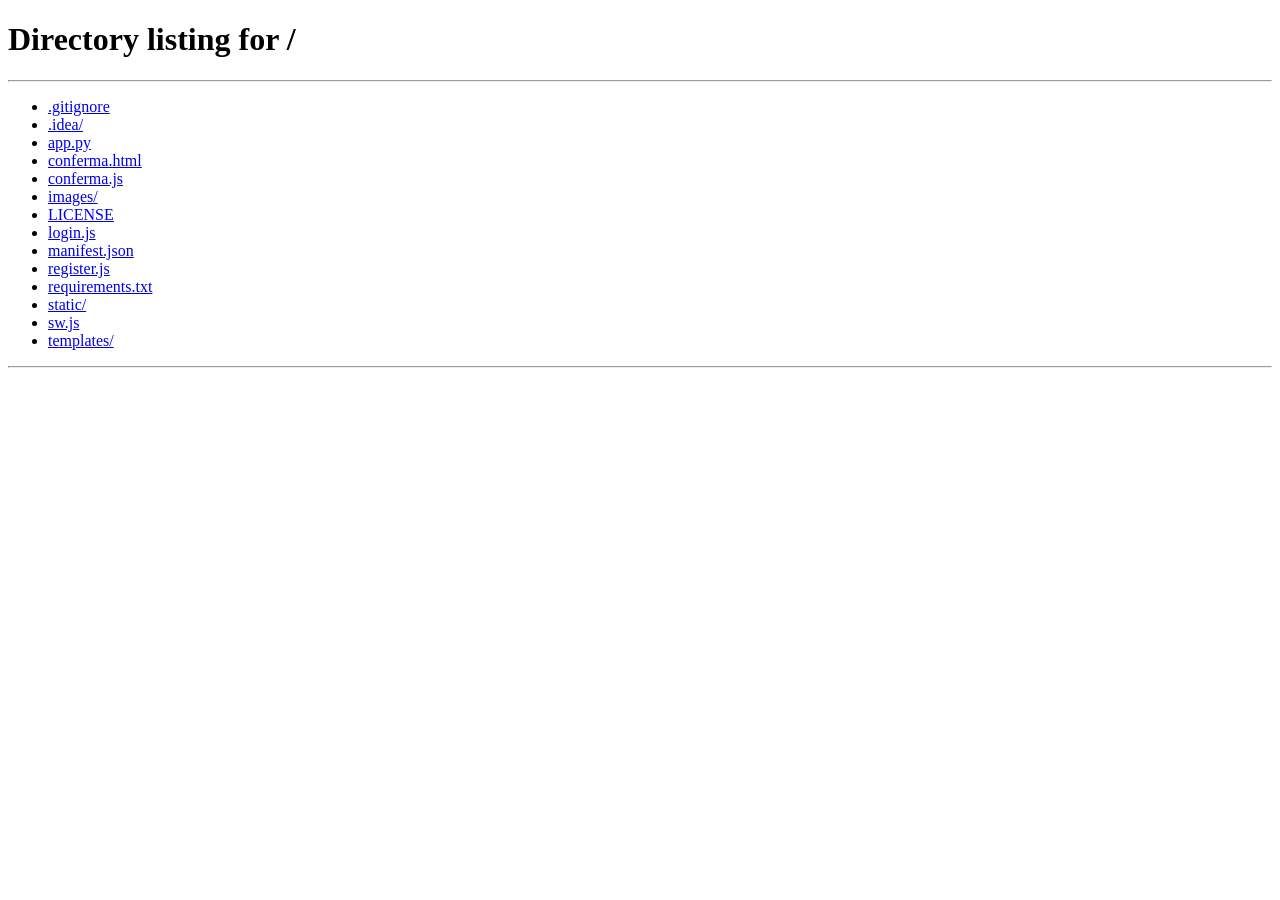
<file: templates/conferma.html>
<!DOCTYPE html>
<html lang="it">
<head>
    <meta charset="UTF-8">
    <meta name="viewport" content="width=device-width, initial-scale=1.0">
    <title>Conferma-Aegis</title>
    <link rel="stylesheet" href="/static/style.css">
</head>
<body>
    <header>
        <img src="/static/images/logo.png" alt="Logo Aegis" class="logo">
        <h1>Accesso confermato</h1>
    </header>
    <main>
        <section class="card-accesso">
            <h2>Benvenuto, <span id="nome-utente"></span>!</h2>
            <p>Il tuo accesso ad Aegis è stato salvato correttamente.</p>
            <div class="pulsanti-accesso">
                <a href="/" class="btn-primario">Vai alla home</a>
            </div>
        </section>
    </main>

    <footer>
        <p>© 2026 Aegis - Progetto di Tecnologie Web</p>
    </footer>
    <script src="/static/conferma.js"></script>   <!-- legge utenteLoggato e scrive nome -->
</body>
</html>
</file>
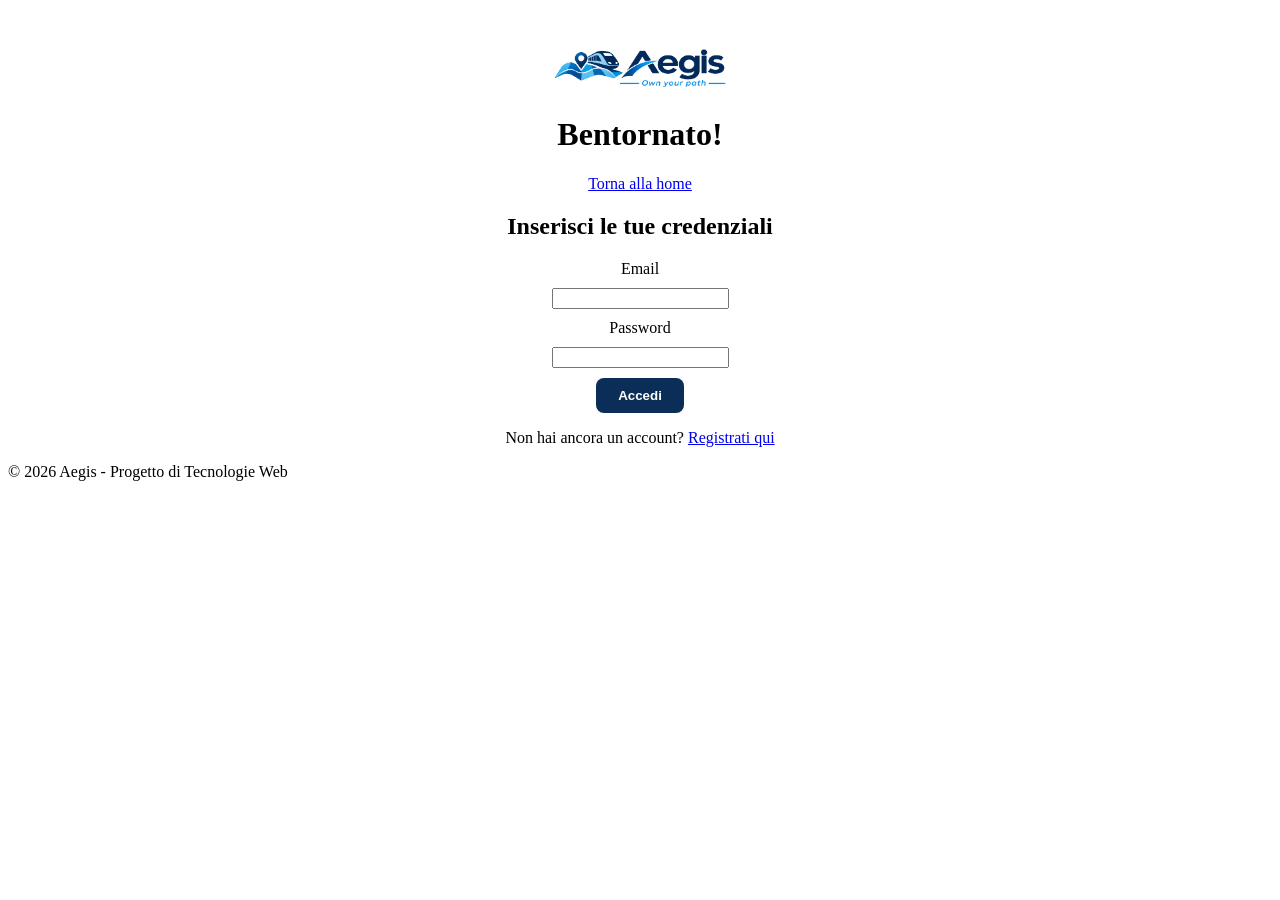
<file: templates/login.html>
<!DOCTYPE html>
<html lang="it">
<head>
    <meta charset="UTF-8">
    <meta name="viewport" content="width=device-width, initial-scale=1.0">
    <title>Accedi-Aegis</title>
    <link rel="stylesheet" href="/static/style.css">
</head>
<body>
    <header>
        <img src="/static/images/logo.png" alt="Logo Aegis" class="logo">
        <h1>Bentornato!</h1>
        <a href="/">Torna alla home</a>
    </header>
    <main>
        <section>
            <h2>Inserisci le tue credenziali</h2>
            <form id="form-login" method="POST">
                <label for="email">Email</label>
                <input type="email" id="email" name="email" required>

                <label for="password">Password</label>
                <input type="password" id="password" name="password" required>

                <p id="messaggio-errore" role="alert" hidden></p>

                <button type="submit" class="btn-primario">Accedi</button>
            </form>

            <p>Non hai ancora un account? <a href="/register">Registrati qui</a></p>
        </section>
    </main>

    <footer>
        <p>© 2026 Aegis - Progetto di Tecnologie Web</p>
    </footer>
    <script src="/static/login.js"></script>   <!-- collega lo script di controllo login -->
</body>
</html>
</file>
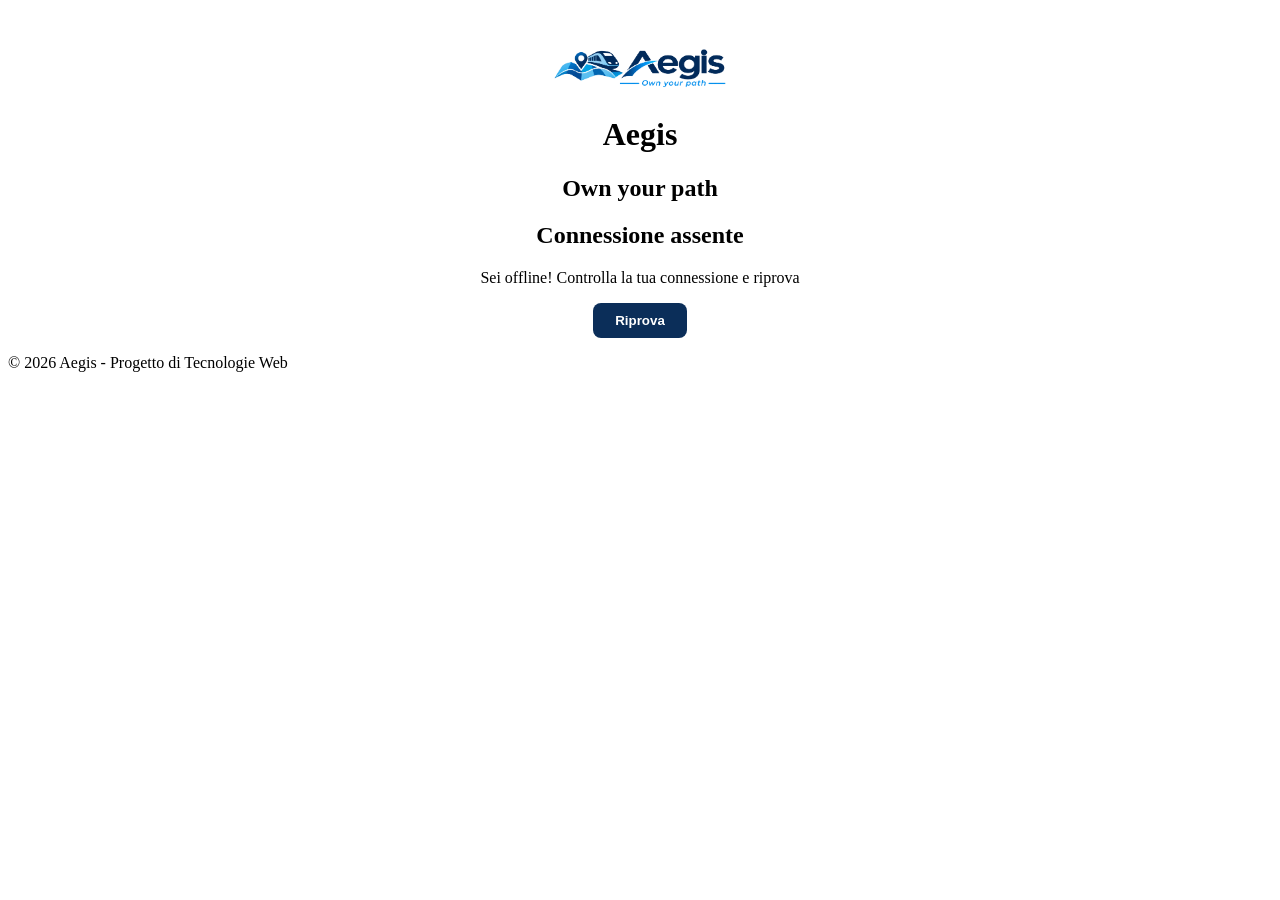
<file: templates/offline.html>
<!doctype html>
<html lang="it">
<head>
    <meta charset="UTF-8">
    <meta name="viewport"
          content="width=device-width, initial-scale=1.0, minimum-scale=1.0">
    <meta http-equiv="X-UA-Compatible" content="ie=edge">
    <title>Aegis</title>
    <link rel="stylesheet" href="/static/style.css">
</head>
<body>
    <header>
        <img src="/static/images/logo.png" alt="Logo Aegis" class="logo">
        <h1>Aegis</h1>
        <h2>Own your path</h2>
    </header>
<main>
   <h2>Connessione assente</h2>
    <p>Sei offline! Controlla la tua connessione e riprova
    </p>
    <button type="button" class="btn-primario" onclick="location.reload()">Riprova</button>
</main>
<footer><p>© 2026 Aegis - Progetto di Tecnologie Web</p></footer>
</body>
</html>
</file>
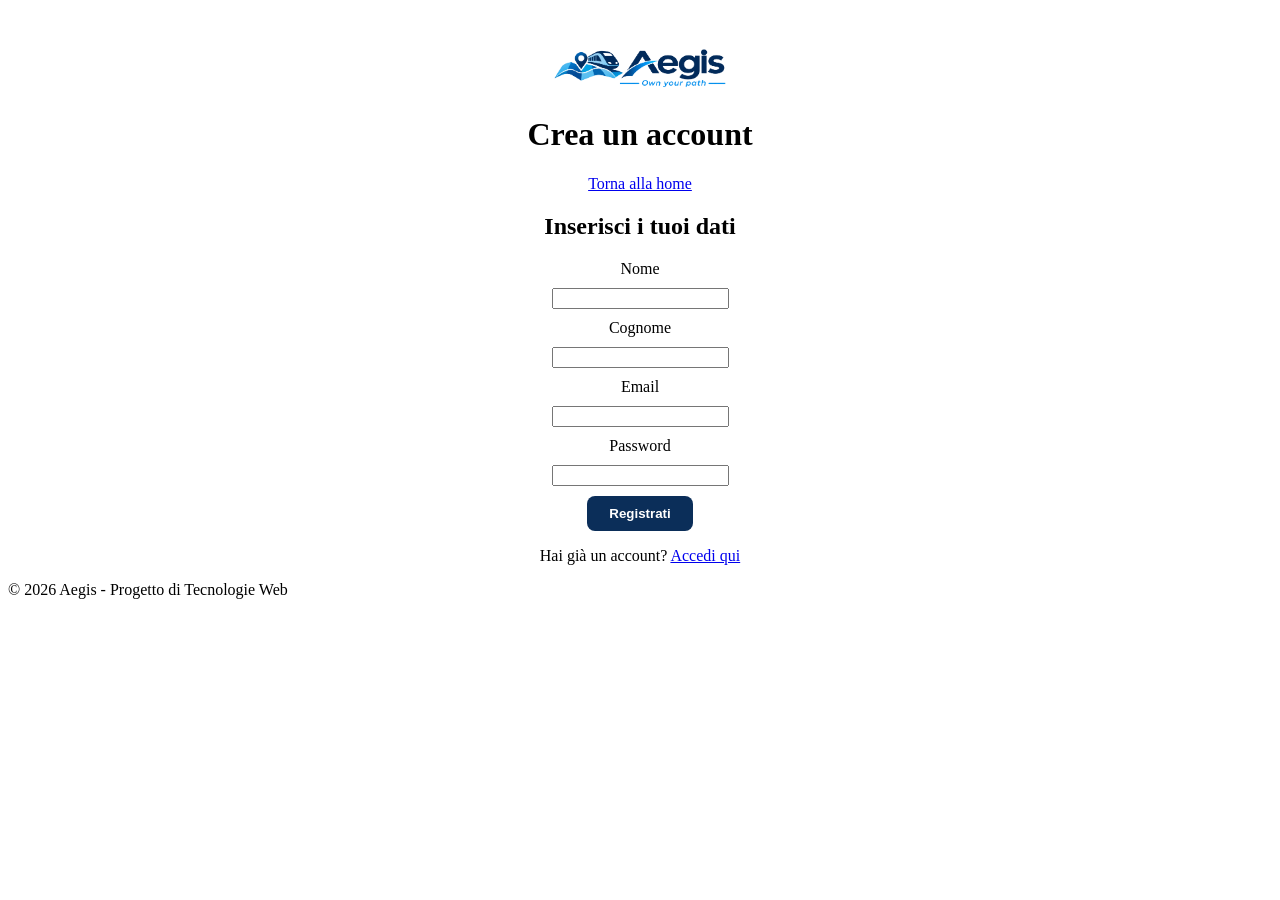
<file: templates/register.html>
<!DOCTYPE html>
<html lang="it">
<head>
    <meta charset="UTF-8">
    <meta name="viewport" content="width=device-width, initial-scale=1.0">
    <title>Registrati-Aegis</title>
    <link rel="stylesheet" href="/static/style.css">
</head>
<body>
    <header>
        <img src="/static/images/logo.png" alt="Logo Aegis" class="logo">
        <h1>Crea un account</h1>
        <a href="/">Torna alla home</a>
    </header>
    <main>
        <section>
            <h2>Inserisci i tuoi dati</h2>
            <form id="form-register" method="POST">
                <label for="nome">Nome</label>
                <input type="text" id="nome" name="nome" required>

                <label for="cognome">Cognome</label>
                <input type="text" id="cognome" name="cognome" required>

                <label for="email">Email</label>
                <input type="email" id="email" name="email" required>

                <label for="password">Password</label>
                <input type="password" id="password" name="password" required>

                <p id="messaggio-errore" role="alert" hidden></p>

                <button type="submit" class="btn-primario">Registrati</button>
            </form>

            <p>Hai già un account? <a href="/login">Accedi qui</a></p>
        </section>
    </main>

    <footer>
        <p>© 2026 Aegis - Progetto di Tecnologie Web</p>
    </footer>
    <script src="/static/register.js"></script>   <!-- collega lo script di registrazione -->
</body>
</html>
</file>
<file: static/style.css>
.logo {
    width: 180px;
    height: auto;
    display: block;
    margin: 35px auto 0;
}
.card-accesso {
    background-color: #ffffff;
    border: 1px solid #d0d7de;
    border-radius: 12px;
    padding: 24px;
    margin: 25px auto;
    box-shadow: 0 4px 12px rgba(0, 0, 0, 0.08);
    text-align: center;
}

.pulsanti-accesso {
    display: flex;
    justify-content: center;
    gap: 15px;
    margin-top: 16px;
}

.btn-primario, .btn-secondario {
    padding: 10px 22px;
    border-radius: 8px;
    text-decoration: none;
    font-weight: bold;
    display: inline-block;
    cursor: pointer;
}

.btn-primario {
    background-color: #0b2e59;
    color: #ffffff;
    border: none;
}

.btn-secondario {
    background-color: #ffffff;
    color: #0b2e59;
    border: 2px solid #0b2e59;
}

#messaggio-errore {
    color: #b00020;
    font-weight: bold;
}

header {
    text-align: center;
}
main {
    max-width: 1000px;
    margin: 0 auto;
    text-align: center;
}

form {
    display: flex;
    flex-direction: column;
    align-items: center;
    gap: 10px;
}
#map {               /* il simbolo # seleziona l'id della mappa*/
    height: 400px;
    width: 100%;
}

@media (max-width: 600px) {
    #map{
        height: 350px;
    }
}

nav ul {
    display: flex;
    gap: 15px;
    justify-content: center;
    flex-wrap: wrap;
    list-style: none;
    padding: 0;
}

nav a {
    text-decoration: none;
    font-weight: bold;
    color: #0b2e59;
}

.bacheca {
    background-color: #ffffff;
    border: 1px solid #d0d7de;
    border-radius: 12px;
    padding: 16px;
    margin: 25px auto;
    max-height: 400px;
    overflow-y: auto;
    text-align: left;
}

.segnalazione {
    border-bottom: 1px solid #d0d7de;
    padding: 10px 0;
}

.segnalazione:last-child {
    border-bottom: none;
}

.segnalazione p {
    margin: 4px 0;
}

.segnalazione-info {
    color: #676767;
    font-size: 0.9em;
}

.segnaposto {
    box-sizing: border-box;
    border: 3px solid #ffffff;
    border-radius: 50%;
    box-shadow: 0 2px 6px rgba(0, 0, 0, 0.4);
    font-size: 15px;
    font-weight: bold;
    line-height: 28px;
    text-align: center;
}

.segnaposto-giallo {
    background-color: #ffd400;
    color: #000000;
}

.segnaposto-arancione {
    background-color: #ff8c00;
    color: #000000;
}

.segnaposto-rosso {
    background-color: #ff0000;
    color: #ffffff;
}

*, *::before, *::after {     /*applica border-box ad ogni elemento*/
    box-sizing: border-box;
}

.dashboard-layout {
    display: grid;                       /*griglia bidimensionale*/
    grid-template-columns: 380px 1fr;
    gap: 24px;
    align-items: start;
    margin: 24px 0;
    text-align: left;
}

.sidebar-pannello,
.area-mappa {
    background-color: #ffffff;
    border: 1px solid #d0d7de;
    border-radius: 12px;
    padding: 20px;
    box-shadow: 0 4px 12px rgba(0, 0, 0, 0.06);
}

#lista-stazioni-ui {
    list-style: none;
    padding: 0;
    margin: 16px 0 0;
    max-height: 280px;
    overflow-y: auto;
    border-top: 1px solid #d0d7de;
}

#lista-stazioni-ui button {
    width: 100%;
    text-align: left;
    background: none;
    border: none;
    padding: 10px 8px;
    cursor: pointer;
    font-size: 0.95rem;
    color: #0b2e59;
    display: flex;
    justify-content: space-between;
    align-items: center;
}

#lista-stazioni-ui button:hover,
#lista-stazioni-ui button:focus-visible {
    background-color: #eef4fb;
    outline: 2px solid #0b2e59;
    outline-offset: -2px;
}

@media (max-width: 768px) {
    .dashboard-layout {
        grid-template-columns: 1fr;
    }

    #map {
        height: 350px;
    }
}

textarea {
    resize: none;
}
</file>
